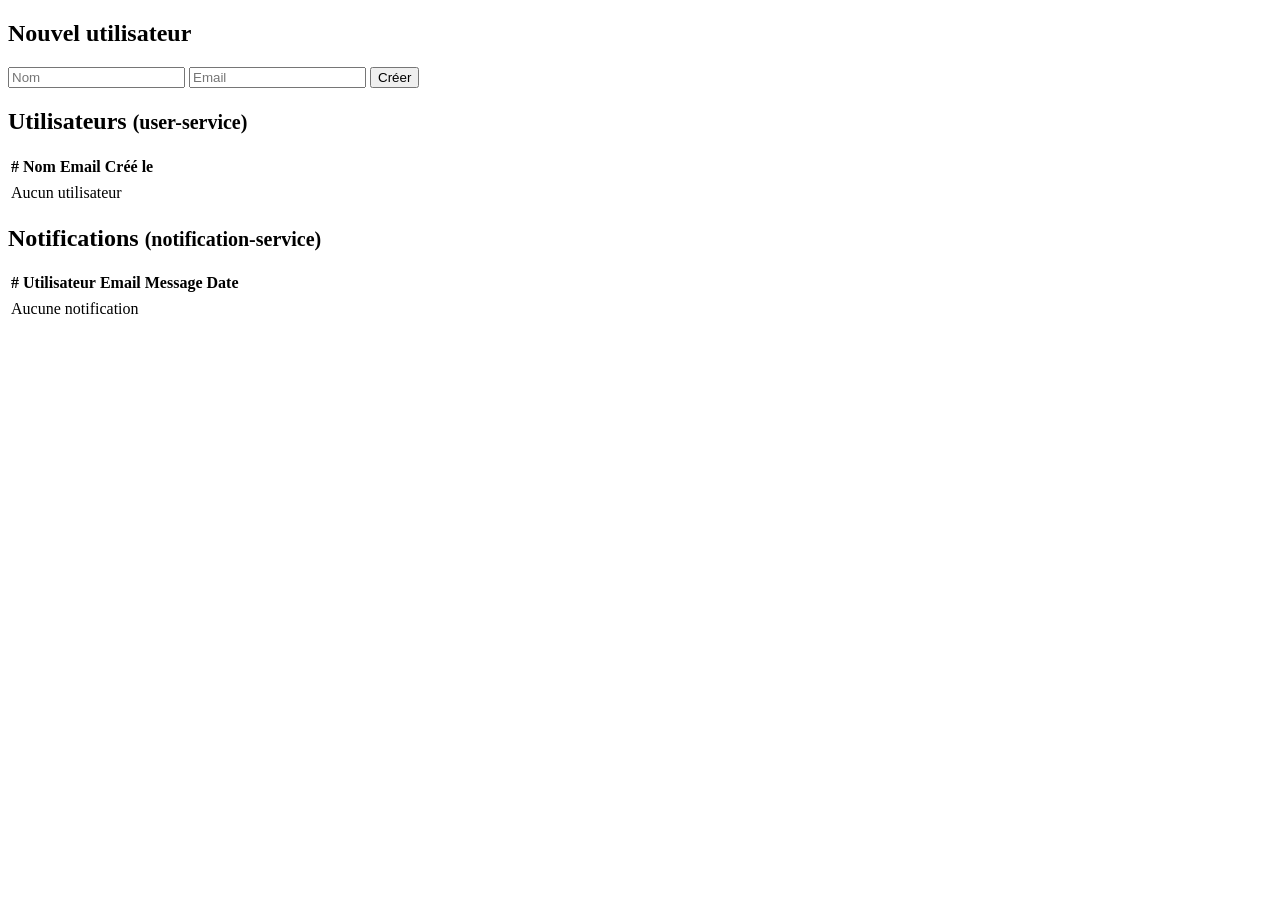
<file: frontend/src/main/resources/templates/index.html>
<!DOCTYPE html>
<html xmlns:th="http://www.thymeleaf.org">
<head th:replace="~{fragments/layout :: head('Utilisateurs')}"></head>
<body>
<header th:replace="~{fragments/layout :: header}"></header>

<div class="alert success" th:if="${success}" th:text="${success}"></div>
<div class="alert error" th:if="${error}" th:text="${error}"></div>

<section>
    <h2>Nouvel utilisateur</h2>
    <form th:action="@{/users}" th:object="${user}" method="post">
        <label>
            <input th:field="*{name}" placeholder="Nom">
            <span class="field-error" th:if="${#fields.hasErrors('name')}" th:errors="*{name}"></span>
        </label>
        <label>
            <input th:field="*{email}" placeholder="Email">
            <span class="field-error" th:if="${#fields.hasErrors('email')}" th:errors="*{email}"></span>
        </label>
        <button type="submit">Créer</button>
    </form>
</section>

<section>
    <h2>Utilisateurs <small class="badge">(user-service)</small></h2>
    <div class="table-wrap">
    <table>
        <thead><tr><th>#</th><th>Nom</th><th>Email</th><th>Créé le</th></tr></thead>
        <tbody>
        <tr th:each="u : ${users}">
            <td th:text="${u.id}"></td>
            <td><a th:href="@{/users/{id}(id=${u.id})}" th:text="${u.name}"></a></td>
            <td th:text="${u.email}"></td>
            <td th:text="${#temporals.format(u.createdAt, 'dd/MM/yyyy HH:mm:ss')}"></td>
        </tr>
        <tr th:if="${#lists.isEmpty(users)}"><td class="empty" colspan="4">Aucun utilisateur</td></tr>
        </tbody>
    </table>
    </div>
</section>

<section>
    <h2>Notifications <small class="badge">(notification-service)</small></h2>
    <div class="table-wrap">
    <table>
        <thead><tr><th>#</th><th>Utilisateur</th><th>Email</th><th>Message</th><th>Date</th></tr></thead>
        <tbody>
        <tr th:each="n : ${notifications}">
            <td th:text="${n.id}"></td>
            <td th:text="${n.userId}"></td>
            <td th:text="${n.email}"></td>
            <td th:text="${n.message}"></td>
            <td th:text="${#temporals.format(n.createdAt, 'dd/MM/yyyy HH:mm:ss')}"></td>
        </tr>
        <tr th:if="${#lists.isEmpty(notifications)}"><td class="empty" colspan="5">Aucune notification</td></tr>
        </tbody>
    </table>
    </div>
</section>

<footer th:replace="~{fragments/layout :: footer}"></footer>
</body>
</html>
</file>
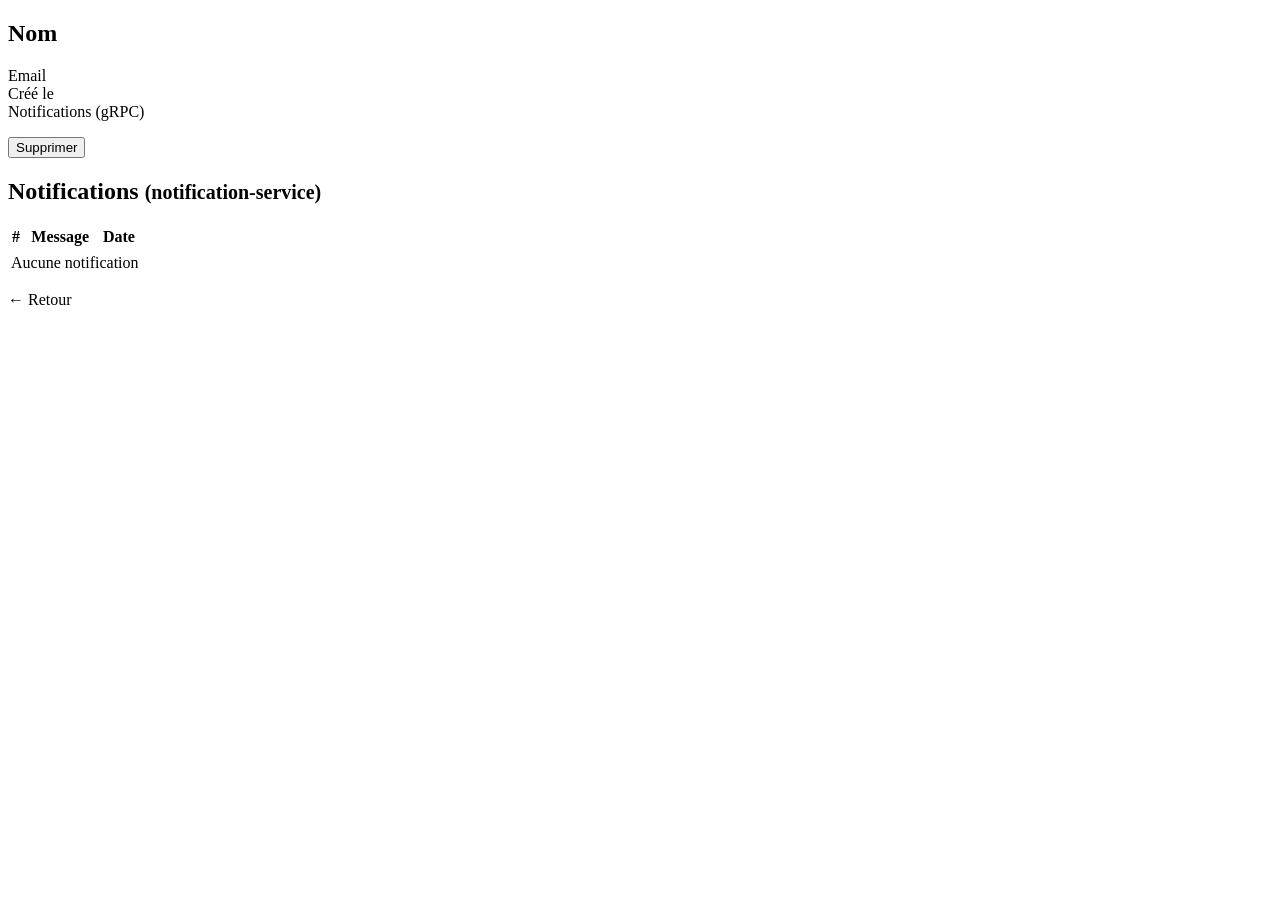
<file: frontend/src/main/resources/templates/user.html>
<!DOCTYPE html>
<html xmlns:th="http://www.thymeleaf.org">
<head th:replace="~{fragments/layout :: head(${user.name})}"></head>
<body>
<header th:replace="~{fragments/layout :: header}"></header>

<div class="alert error" th:if="${error}" th:text="${error}"></div>

<section>
    <h2 th:text="${user.name}">Nom</h2>
    <dl class="details">
        <dt>Email</dt>
        <dd th:text="${user.email}"></dd>
        <dt>Créé le</dt>
        <dd th:text="${#temporals.format(user.createdAt, 'dd/MM/yyyy HH:mm:ss')}"></dd>
        <dt>Notifications (gRPC)</dt>
        <dd><strong th:text="${user.notificationCount != null ? user.notificationCount : 'indisponible'}"></strong></dd>
    </dl>
    <form th:action="@{/users/{id}/delete(id=${user.id})}" method="post"
          onsubmit="return confirm('Supprimer cet utilisateur et ses notifications ?')">
        <button type="submit" class="danger">Supprimer</button>
    </form>
</section>

<section>
    <h2>Notifications <small class="badge">(notification-service)</small></h2>
    <div class="table-wrap">
    <table>
        <thead><tr><th>#</th><th>Message</th><th>Date</th></tr></thead>
        <tbody>
        <tr th:each="n : ${notifications}">
            <td th:text="${n.id}"></td>
            <td th:text="${n.message}"></td>
            <td th:text="${#temporals.format(n.createdAt, 'dd/MM/yyyy HH:mm:ss')}"></td>
        </tr>
        <tr th:if="${#lists.isEmpty(notifications)}"><td class="empty" colspan="3">Aucune notification</td></tr>
        </tbody>
    </table>
    </div>
    <p><a th:href="@{/}">← Retour</a></p>
</section>

<footer th:replace="~{fragments/layout :: footer}"></footer>
</body>
</html>
</file>
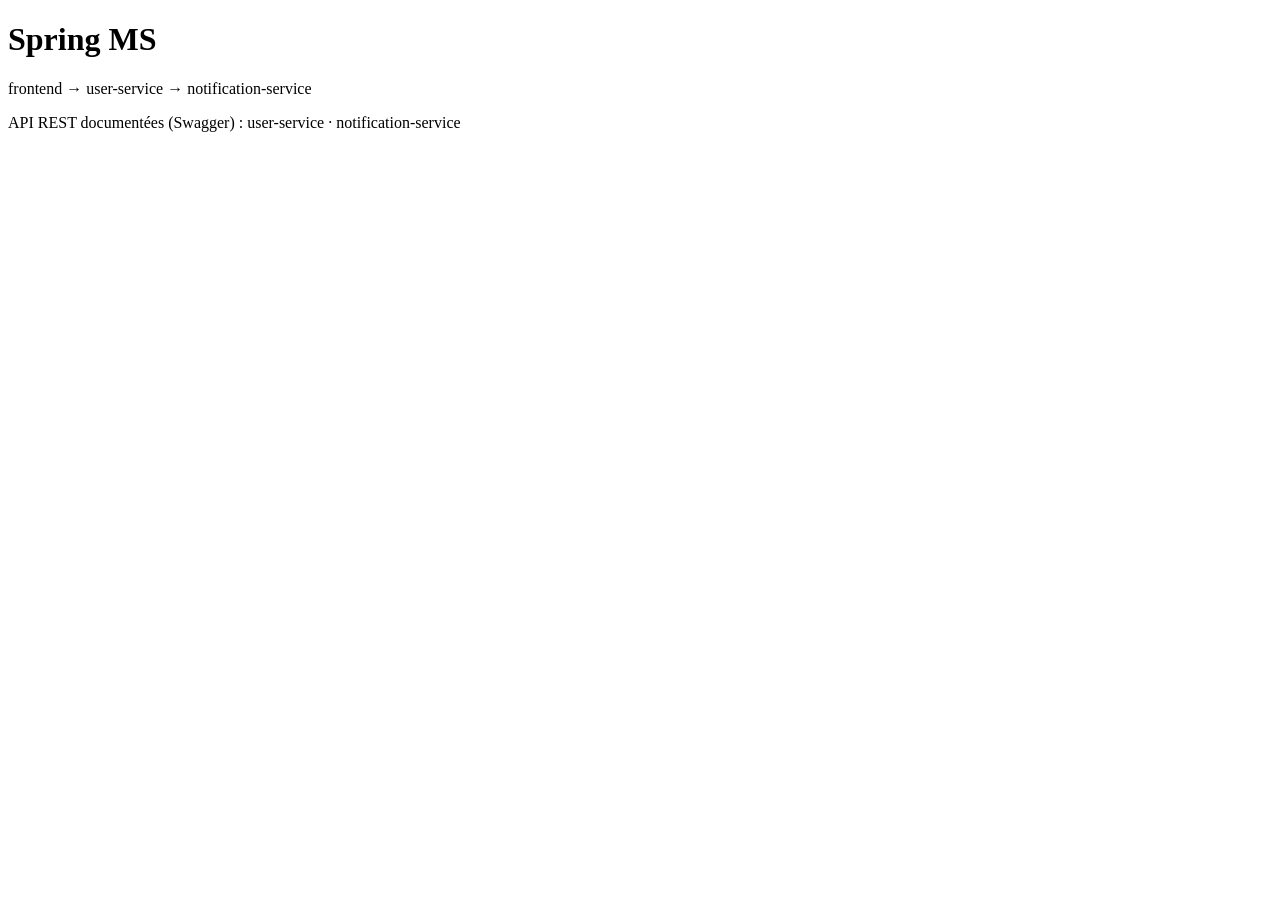
<file: frontend/src/main/resources/templates/fragments/layout.html>
<!DOCTYPE html>
<html xmlns:th="http://www.thymeleaf.org">
<head th:fragment="head(title)">
    <meta charset="UTF-8">
    <meta name="viewport" content="width=device-width, initial-scale=1">
    <title th:text="${title}">Spring MS</title>
    <link rel="stylesheet" th:href="@{/css/app.css}">
</head>
<body>
<header th:fragment="header">
    <h1><a th:href="@{/}">Spring MS</a></h1>
    <p>frontend → user-service → notification-service</p>
</header>
<footer th:fragment="footer">
    API REST documentées (Swagger) :
    <a th:href="${services.user.swaggerUrl}" target="_blank">user-service</a> ·
    <a th:href="${services.notification.swaggerUrl}" target="_blank">notification-service</a>
</footer>
</body>
</html>
</file>
